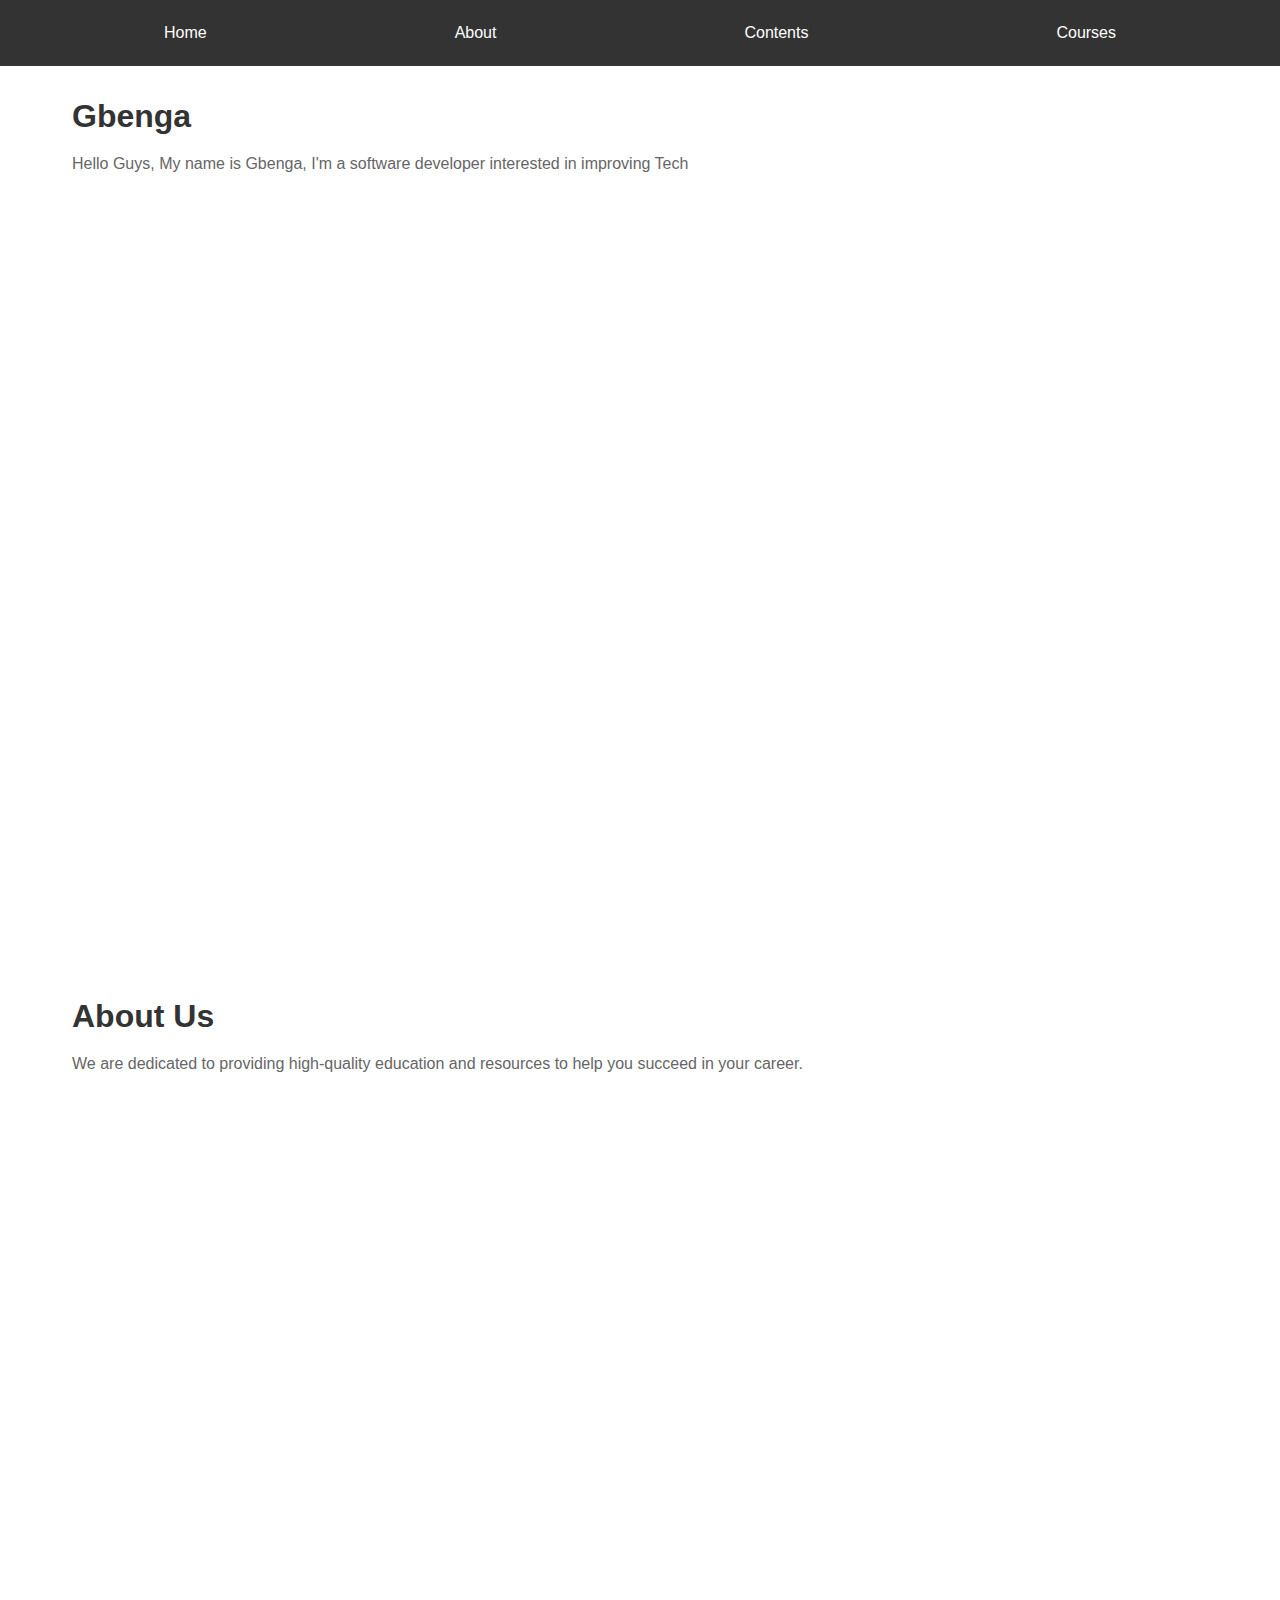
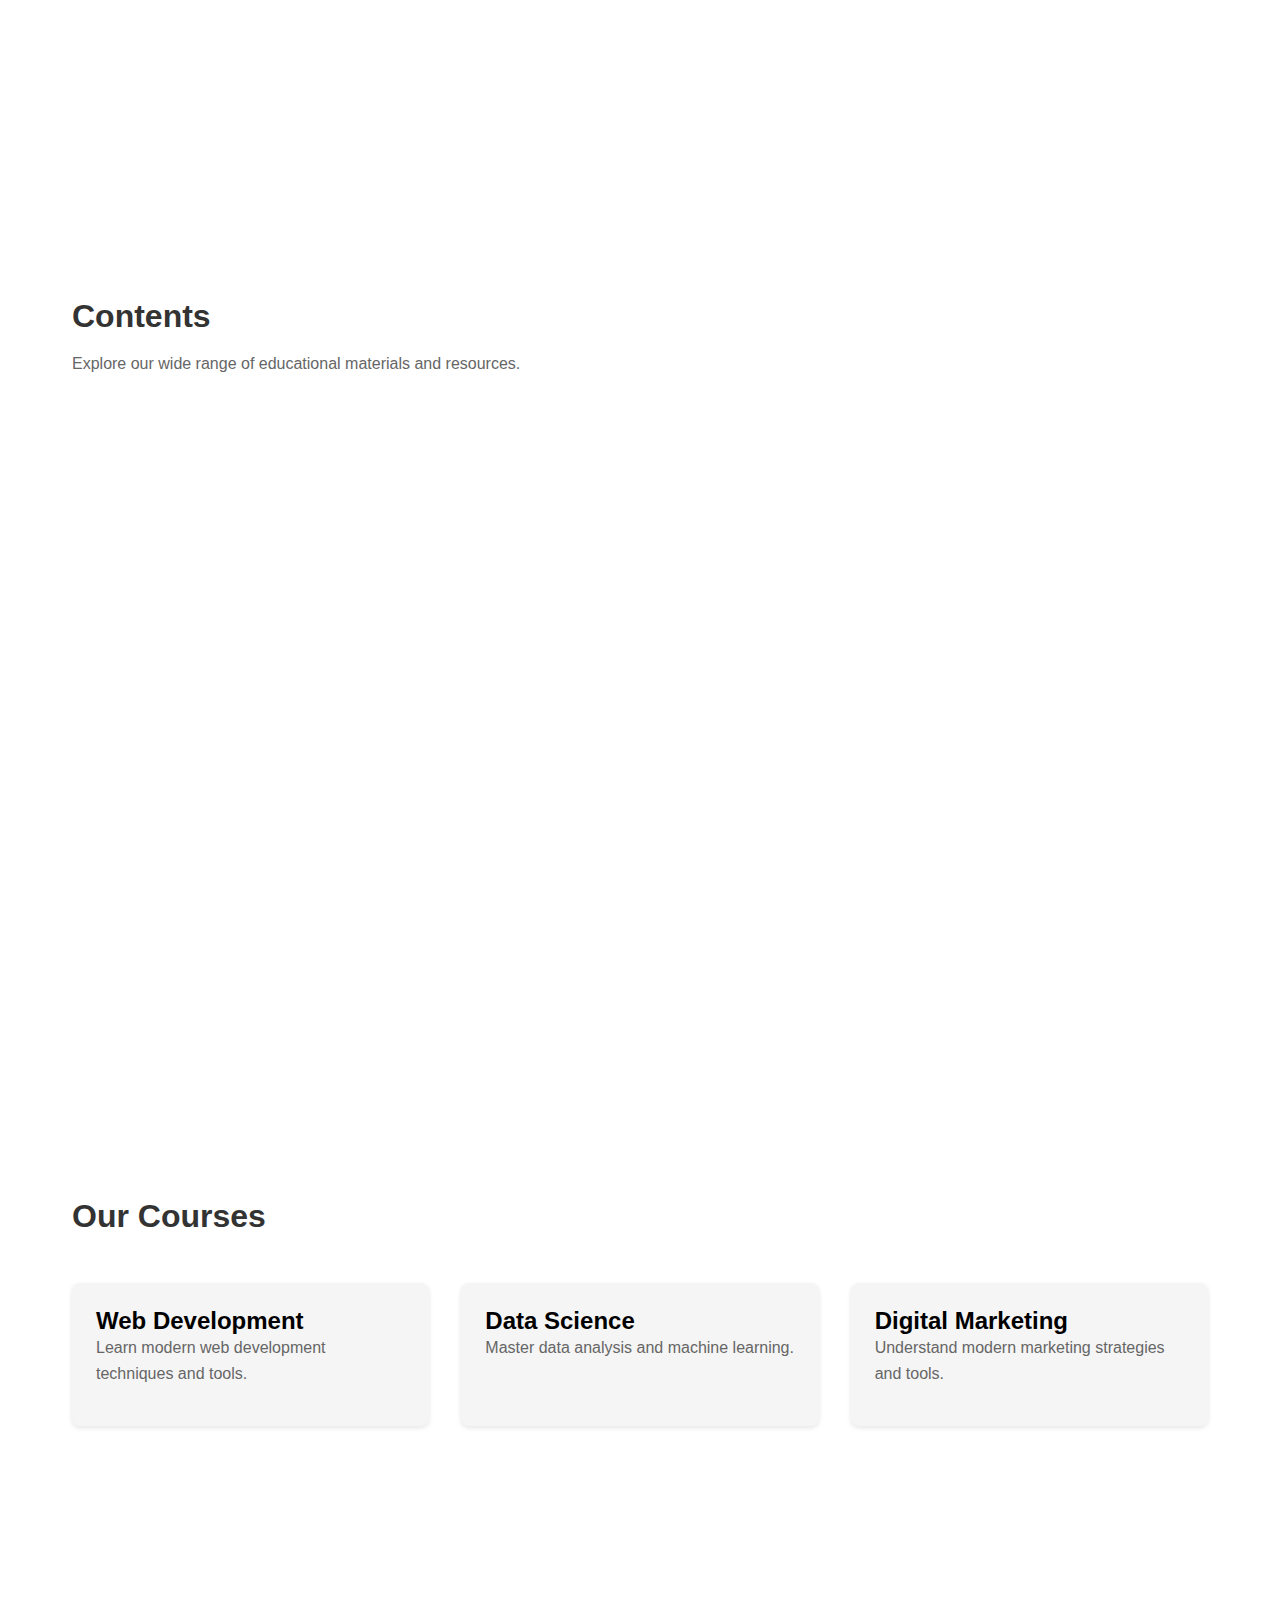
<file: public/index.html>
<!DOCTYPE html>
<html lang="en">
<head>
    <meta charset="UTF-8">
    <meta name="viewport" content="width=device-width, initial-scale=1.0">
    <link rel="stylesheet" href="./css/style.css">
    <title>Responsive Website</title>
</head>
<body>
    <nav class="navbar">
        <div class="menu-icon">☰</div>
        <div class="nav-links">
            <a href="#home">Home</a>
            <a href="#about">About</a>
            <a href="#contents">Contents</a>
            <a href="#courses">Courses</a>
        </div>
    </nav>

    <section id="home">
        <h1>Gbenga</h1>
        <p>Hello Guys, My name is Gbenga, I'm a software developer interested in improving Tech</p>
    </section>

    <section id="about">
        <h1>About Us</h1>
        <p>We are dedicated to providing high-quality education and resources to help you succeed in your career.</p>
    </section>

    <section id="contents">
        <h1>Contents</h1>
        <p>Explore our wide range of educational materials and resources.</p>
    </section>

    <section id="courses">
        <h1>Our Courses</h1>
        <div class="course-grid">
            <div class="course-card">
                <h2>Web Development</h2>
                <p>Learn modern web development techniques and tools.</p>
            </div>
            <div class="course-card">
                <h2>Data Science</h2>
                <p>Master data analysis and machine learning.</p>
            </div>
            <div class="course-card">
                <h2>Digital Marketing</h2>
                <p>Understand modern marketing strategies and tools.</p>
            </div>
        </div>
    </section>

    <script>
        // Mobile menu toggle
        document.querySelector('.menu-icon').addEventListener('click', () => {
            document.querySelector('.nav-links').classList.toggle('active');
        });
    </script>
</body>
</html>
</file>
<file: public/css/style.css>
* {
    margin: 0;
    padding: 0;
    box-sizing: border-box;
    font-family: Arial, sans-serif;
}

/* Navigation Bar */
.navbar {
    background-color: #333;
    padding: 1rem;
    position: sticky;
    top: 0;
}

.nav-links {
    display: flex;
    justify-content: space-around;
    max-width: 1200px;
    margin: 0 auto;
}

.nav-links a {
    color: white;
    text-decoration: none;
    padding: 0.5rem 1rem;
    transition: color 0.3s ease;
}

.nav-links a:hover {
    color: #00ff9d;
}

/* Mobile Menu */
.menu-icon {
    display: none;
    cursor: pointer;
    color: white;
    font-size: 1.5rem;
}

/* Main Content */
section {
    padding: 2rem;
    min-height: 100vh;
    max-width: 1200px;
    margin: 0 auto;
}

h1 {
    color: #333;
    margin-bottom: 1rem;
}

p {
    line-height: 1.6;
    color: #666;
    margin-bottom: 1rem;
}

/* Course Cards */
.course-grid {
    display: grid;
    grid-template-columns: repeat(auto-fit, minmax(250px, 1fr));
    gap: 2rem;
    padding: 2rem 0;
}

.course-card {
    background: #f5f5f5;
    padding: 1.5rem;
    border-radius: 8px;
    box-shadow: 0 2px 5px rgba(0,0,0,0.1);
}

/* Mobile Responsive */
@media (max-width: 768px) {
    .nav-links {
        display: none;
        flex-direction: column;
        text-align: center;
    }

    .nav-links.active {
        display: flex;
    }

    .nav-links a {
        padding: 1rem;
        display: block;
    }

    .menu-icon {
        display: block;
        text-align: right;
    }

    section {
        padding: 1rem;
    }
}
</file>
